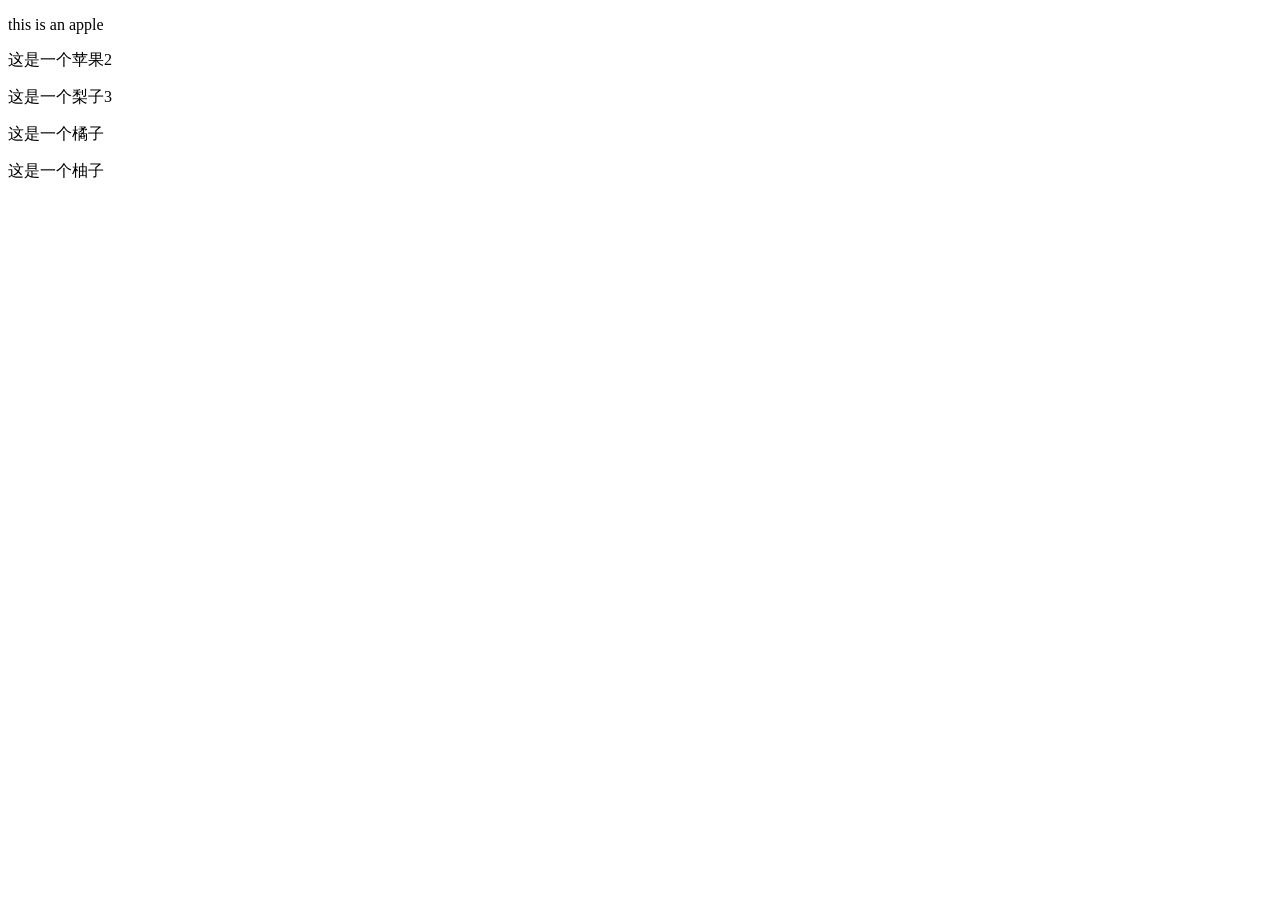
<file: index.html>
<!DOCTYPE html>
<html lang="en">
<head>
  <meta charset="UTF-8">
  <meta name="viewport" content="width=device-width, initial-scale=1.0">
  <title>Document</title>
</head>
<body>
  <p>this is an apple</p>
  <p>这是一个苹果2</p>
  <p>这是一个梨子3</p>
  <p>这是一个橘子</p>
  <p>这是一个柚子</p>
</body>
</html>
</file>
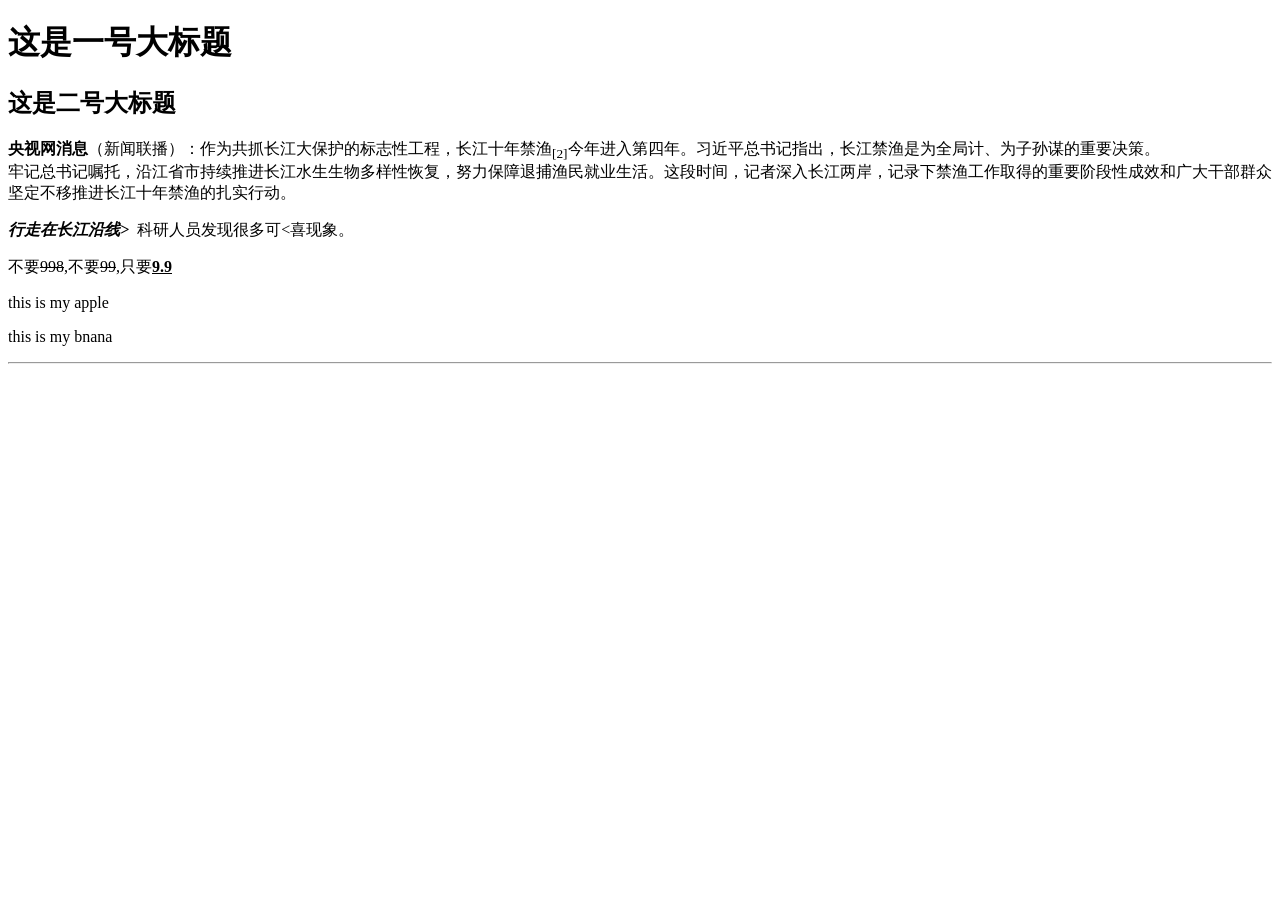
<file: 01-常用html标签.html>
<!DOCTYPE html>
<html lang="en">
<head>
  <meta charset="UTF-8">
  <meta name="viewport" content="width=device-width, initial-scale=1.0">
  <title>Document</title>
</head>
<body>
 <h1>这是一号大标题</h1> 
 <h2>这是二号大标题</h2>
<p><strong>央视网消息</strong>（新闻联播）：作为共抓长江大保护的标志性工程，长江十年禁渔<sub>[2]</sub>今年进入第四年。习近平总书记指出，长江禁渔是为全局计、为子孙谋的重要决策。<br>牢记总书记嘱托，沿江省市持续推进长江水生生物多样性恢复，努力保障退捕渔民就业生活。这段时间，记者深入长江两岸，记录下禁渔工作取得的重要阶段性成效和广大干部群众坚定不移推进长江十年禁渔的扎实行动。</p>
  <p><b><em>行走在长江沿线></em></b>&nbsp&nbsp科研人员发现很多可&lt喜现象。</p>
  <p>不要<del>998</del>,不要<s>99</s>,只要<u><b>9.9</b></u></p>
  <p>this is my apple</p>
  <p>this is my bnana</p>
  <hr>
</body>
</html>
</file>
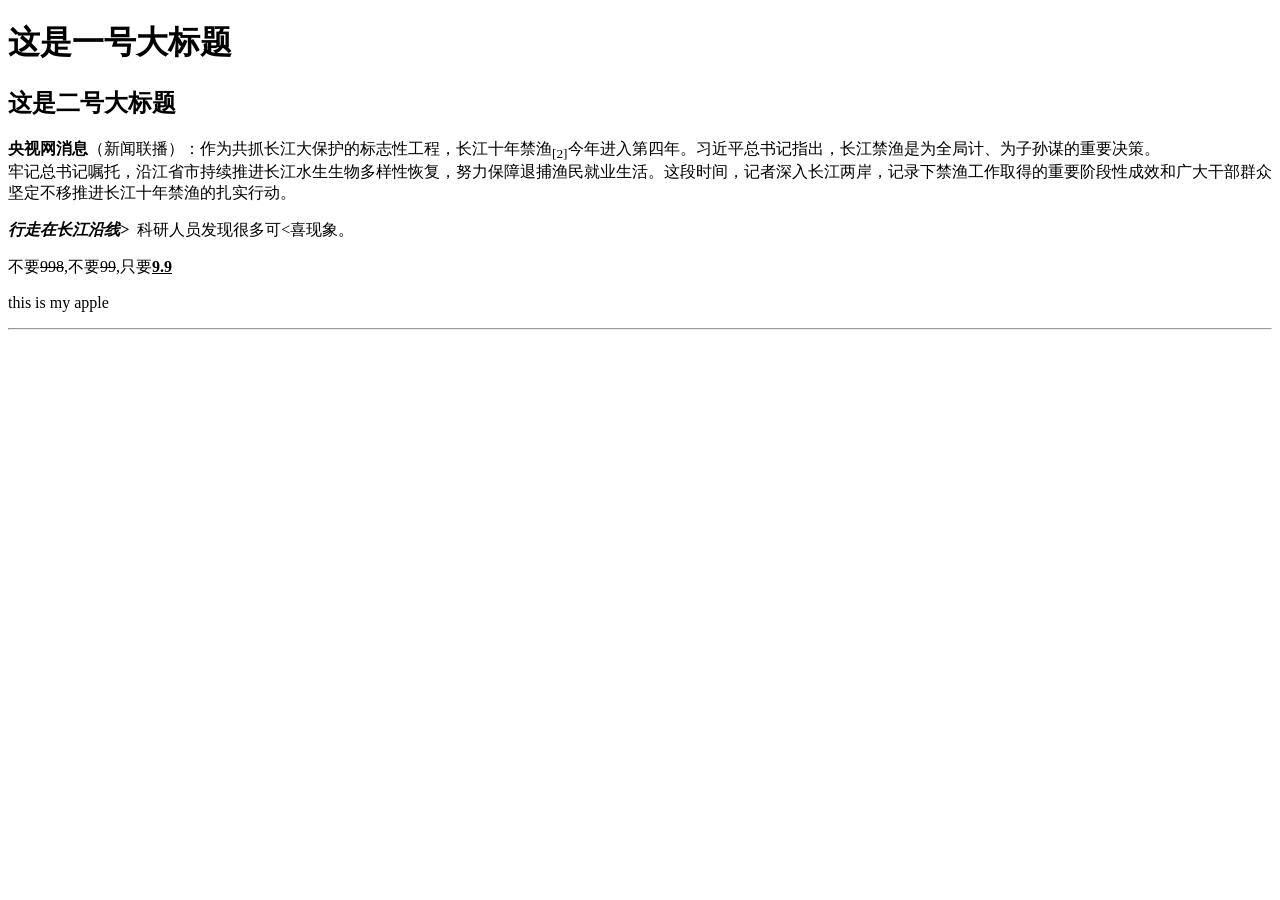
<file: 02-常用html标签.html>
<!DOCTYPE html>
<html lang="en">
<head>
  <meta charset="UTF-8">
  <meta name="viewport" content="width=device-width, initial-scale=1.0">
  <title>Document</title>
</head>
<body>
 <h1>这是一号大标题</h1> 
 <h2>这是二号大标题</h2>
<p><strong>央视网消息</strong>（新闻联播）：作为共抓长江大保护的标志性工程，长江十年禁渔<sub>[2]</sub>今年进入第四年。习近平总书记指出，长江禁渔是为全局计、为子孙谋的重要决策。<br>牢记总书记嘱托，沿江省市持续推进长江水生生物多样性恢复，努力保障退捕渔民就业生活。这段时间，记者深入长江两岸，记录下禁渔工作取得的重要阶段性成效和广大干部群众坚定不移推进长江十年禁渔的扎实行动。</p>
  <p><b><em>行走在长江沿线></em></b>&nbsp&nbsp科研人员发现很多可&lt喜现象。</p>
  <p>不要<del>998</del>,不要<s>99</s>,只要<u><b>9.9</b></u></p>
  <p>this is my apple</p>
  <hr>
</body>
</html>
</file>
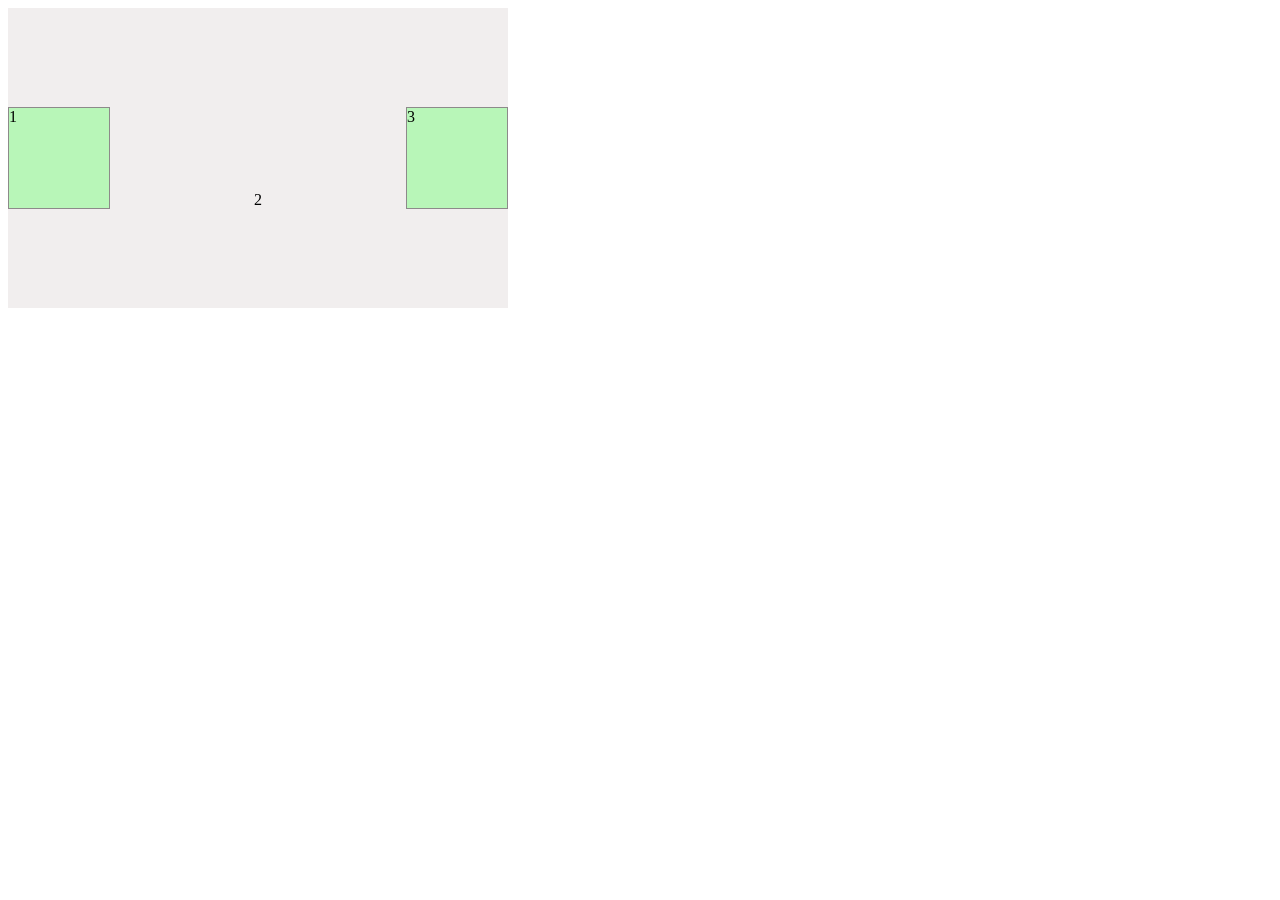
<file: 04-顶部导航栏.html>
<!DOCTYPE html>
<html lang="en">
<head>
<style>
  .navbar {
    background-color: #f1eeee;
    width: 500px;
    height: 300px;
    display: flex;
    flex-flow: row wrap;
    justify-content: space-between;
    align-items: flex-end;
    align-content: space-around;
  }
  .navbar .item {
    background-color: rgb(184,246,184);
    border: 1px solid rgb(141,138,138);
    width: 100px;
    height: 100px; 
  }

  full_items {
    flex: 1;
    background-color: red;
    border: 1px solid rgb(141,138,138);
  }
</style>
</head>
<body>
  <div class="navbar">
    <div class="item">1</div>
    <div class="full_items">2</div>
    <div class="item">3</div>
  </div>
</body>
</html>
</file>
